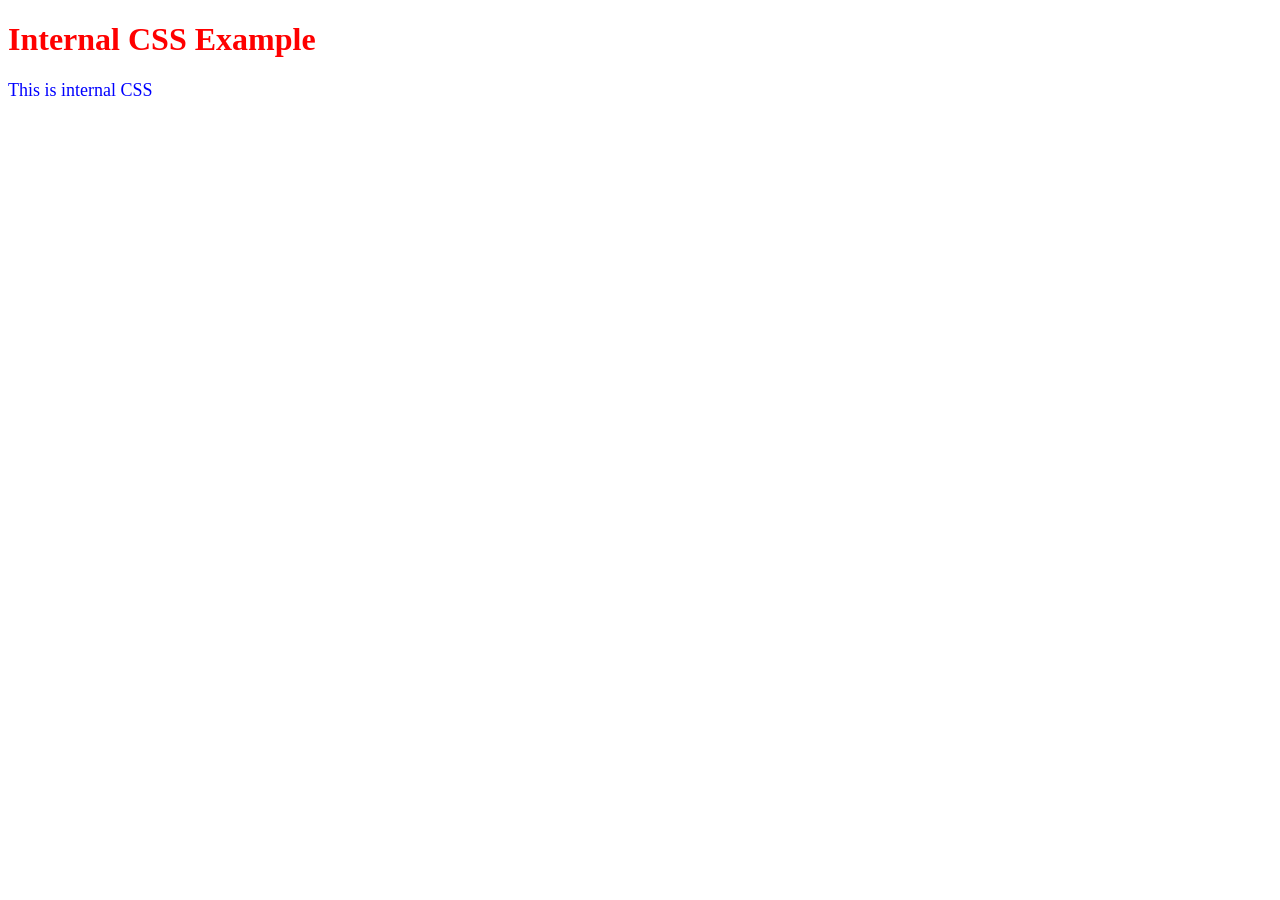
<file: Internal CSS/index.html>
<!DOCTYPE html>
<html>
<head>
  <style>
    h1 {
      color: red;
    }

    p {
      color: blue;
      font-size: 18px;
    }
  </style>
</head>

<body>

<h1>Internal CSS Example</h1>
<p>This is internal CSS</p>

</body>
</html>
</file>
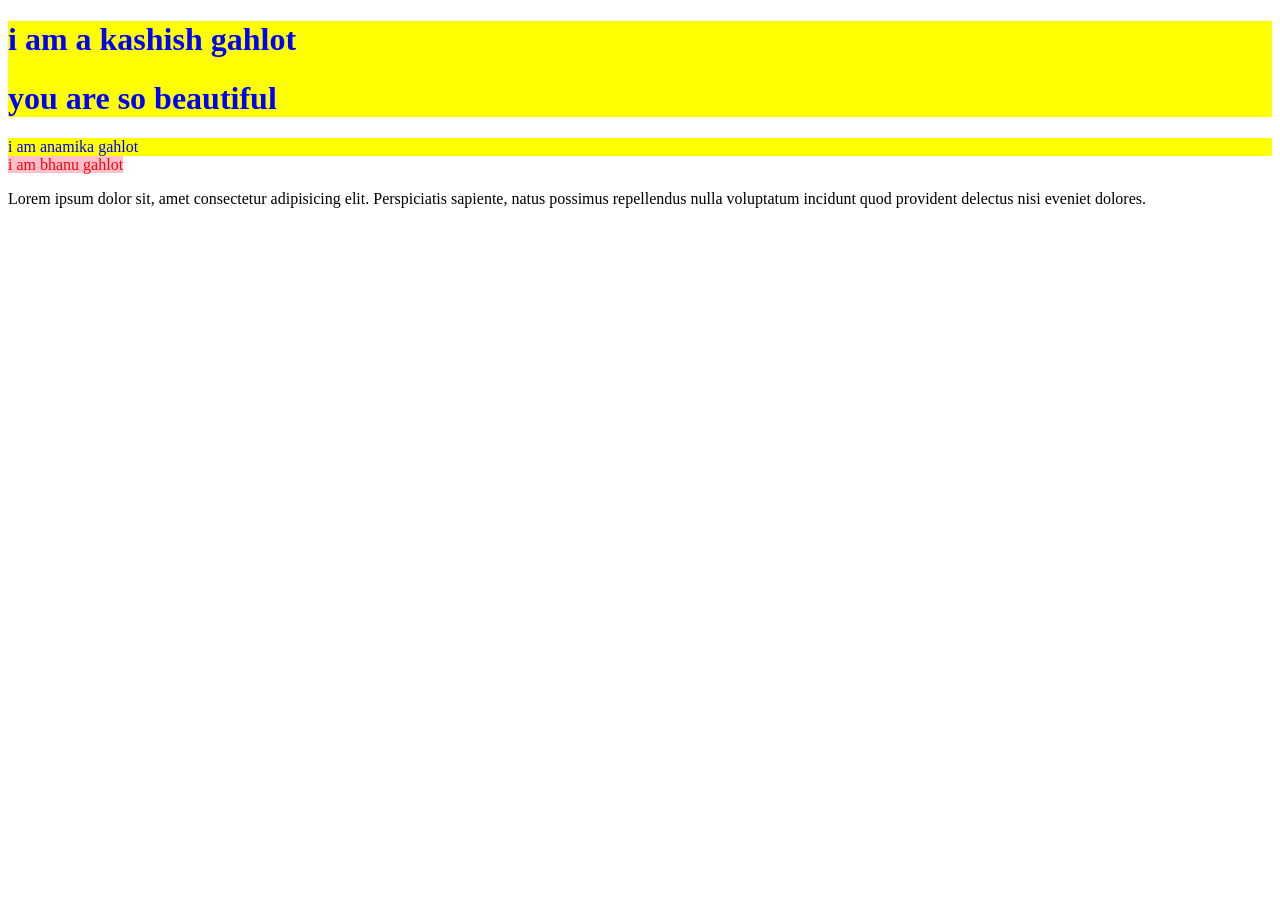
<file: Introduction of CSS/index.html>
<!DOCTYPE html>
<html lang="en">
<head>
    <meta charset="UTF-8">
    <meta name="viewport" content="width=device-width, initial-scale=1.0">
    <title>CSS</title>
    <style>
        div{
            color : blue;
            background-color: yellow;
        }
        span{
            color: red;
            background-color: pink;
        }
    </style>
</head>


<body>
    <div>
       <h1> i am a kashish gahlot</h1>
        <h1> you are so beautiful</h1>
    </div>
    <div>
         i am anamika gahlot
    </div>
    <span>
        i am bhanu gahlot
    </span>
    <p>Lorem ipsum dolor sit, amet consectetur adipisicing elit. Perspiciatis sapiente, natus possimus repellendus nulla voluptatum incidunt quod provident delectus nisi eveniet dolores.
    </p>

    
</body>
</html>
</file>
